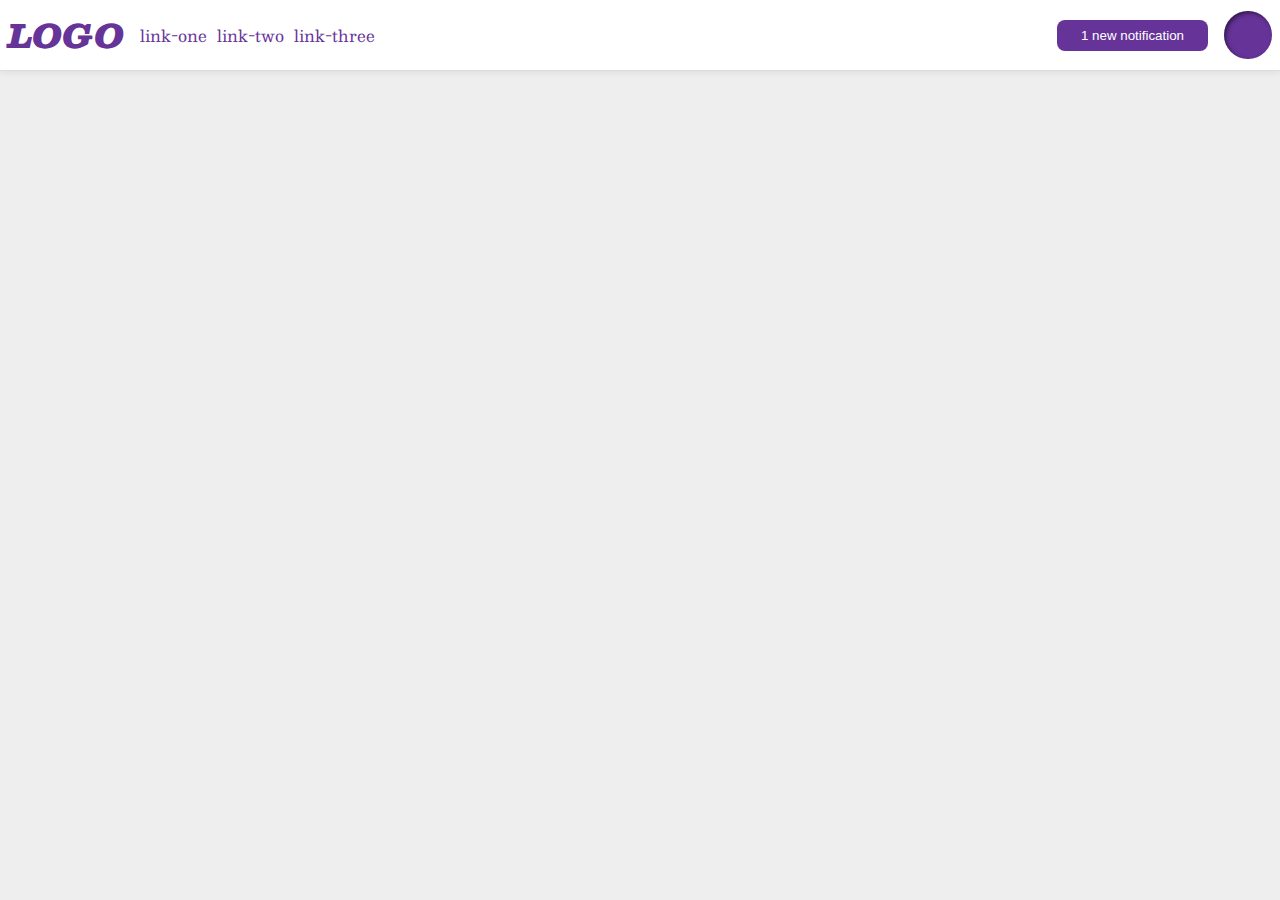
<file: flex/03-flex-header-2/index.html>
<!DOCTYPE html>
<html lang="en">
  <head>
    <meta charset="UTF-8">
    <meta http-equiv="X-UA-Compatible" content="IE=edge">
    <meta name="viewport" content="width=device-width, initial-scale=1.0">
    <title>Flex Header 2</title>
    <link rel="stylesheet" href="style.css">
  </head>
  <body>
    <div class="header">
      <div class="container-left-side">
        <div class="logo">
         LOGO
        </div>
        <ul class="links">
          <li><a href="https://google.com">link-one</a></li>
          <li><a href="https://google.com">link-two</a></li>
          <li><a href="https://google.com">link-three</a></li>
        </ul>
      </div>
      <div class="container-right-side">
        <button class="notifications">
          1 new notification
        </button>
        <div class="profile-image"></div>
    </div> 
  <div/
  </body>
</html>
</file>
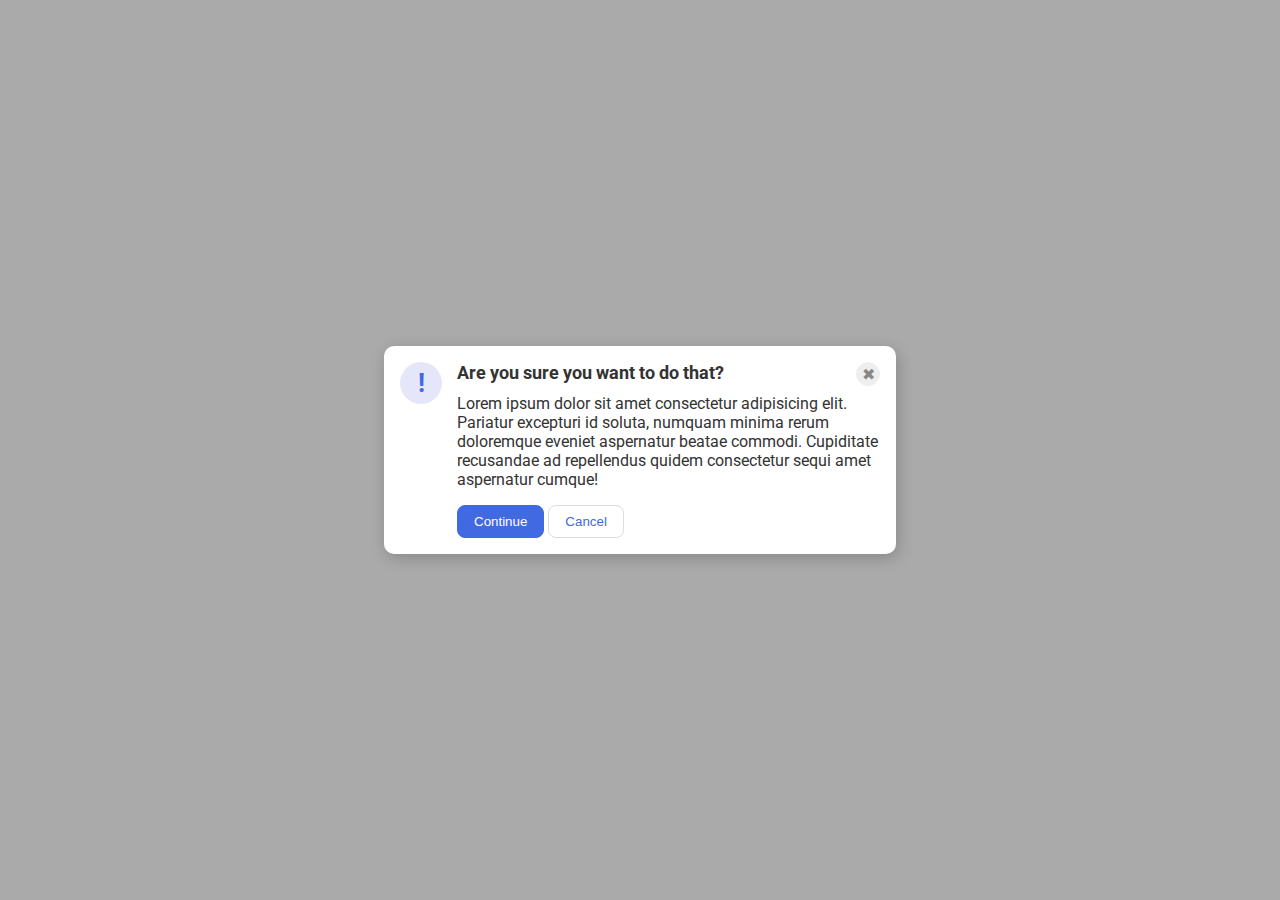
<file: flex/05-flex-modal/index.html>
<!DOCTYPE html>
<html lang="en">
  <head>
    <meta charset="UTF-8">
    <meta http-equiv="X-UA-Compatible" content="IE=edge">
    <meta name="viewport" content="width=device-width, initial-scale=1.0">
    <link rel="stylesheet" href="style.css">
    <title>Modal</title>
  </head>
  <body>
    <div class="modal">
      <div class="icon">!</div>
      <div class="placeholder">
        <div class="header"><strong>Are you sure you want to do that?</strong>
          <button class="close-button">✖</button>
        </div>
        <div class="text">Lorem ipsum dolor sit amet consectetur adipisicing elit. Pariatur excepturi id soluta, numquam minima rerum doloremque eveniet aspernatur beatae commodi. Cupiditate recusandae ad repellendus quidem consectetur sequi amet aspernatur cumque!</div>
        <button class="continue">Continue</button>
        <button class="cancel">Cancel</button>
      </div>
    </div>
  </body>
</html>
</file>
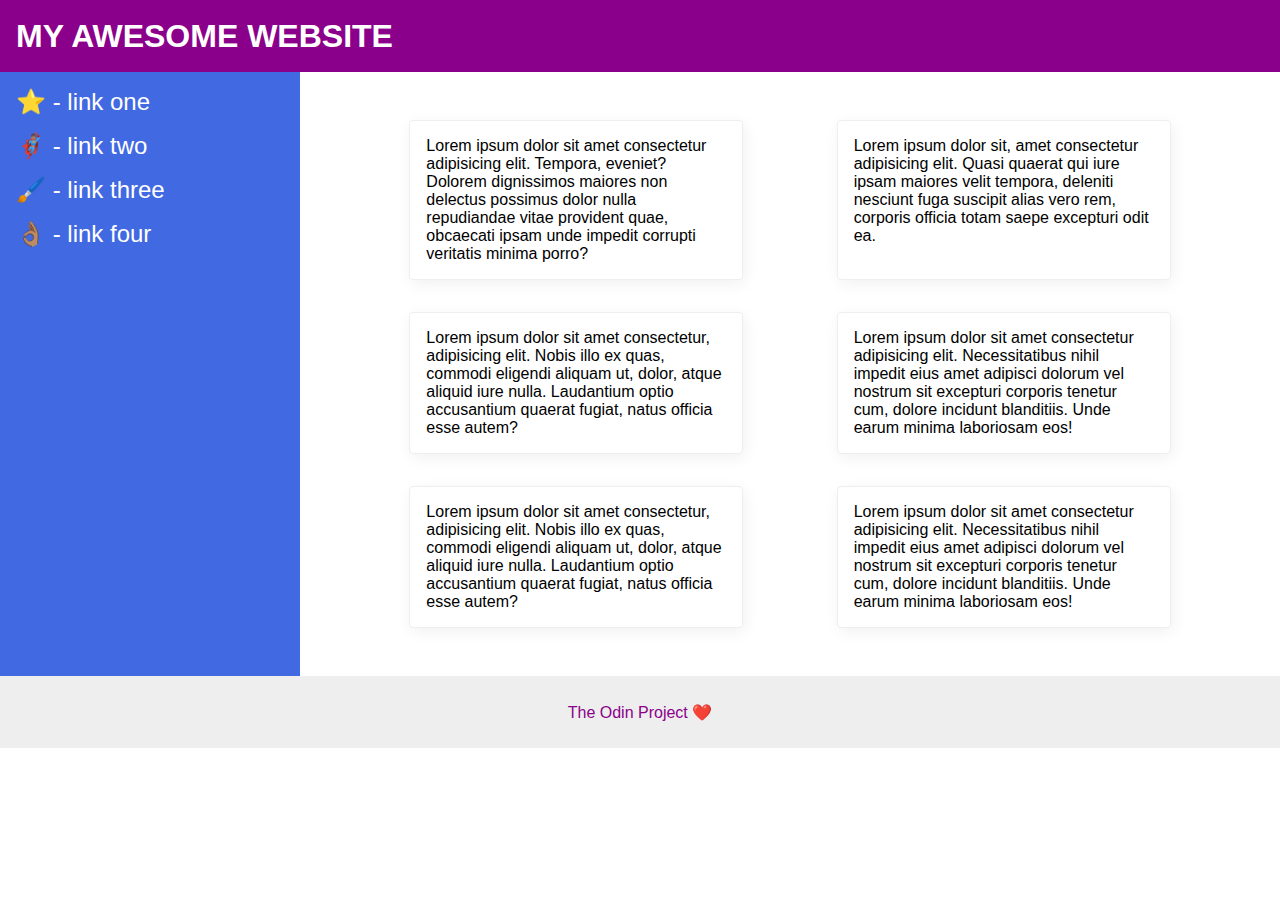
<file: flex/07-flex-layout-2/index.html>
<!DOCTYPE html>
<html lang="en">
  <head>
    <meta charset="UTF-8">
    <meta http-equiv="X-UA-Compatible" content="IE=edge">
    <meta name="viewport" content="width=device-width, initial-scale=1.0">
    <title>The Holy Grail</title>
    <link rel="stylesheet" href="style.css">
  </head>
  <body>
    <div class="header">
      MY AWESOME WEBSITE
    </div>
    
    <div class="main-content">
    <div class="sidebar">
      <ul>
        <li><a href="#">⭐ - link one</a></li>
        <li><a href="#">🦸🏽‍♂️ - link two</a></li>
        <li><a href="#">🖌️ - link three</a></li>
        <li><a href="#">👌🏽 - link four</a></li>
      </ul>

    </div>
    <div class="card-holder">
      <div class="card">Lorem ipsum dolor sit amet consectetur adipisicing elit. Tempora, eveniet? Dolorem dignissimos maiores non delectus possimus dolor nulla repudiandae vitae provident quae, obcaecati ipsam unde impedit corrupti veritatis minima porro?</div>
      <div class="card">Lorem ipsum dolor sit, amet consectetur adipisicing elit. Quasi quaerat qui iure ipsam maiores velit tempora, deleniti nesciunt fuga suscipit alias vero rem, corporis officia totam saepe excepturi odit ea.</div>
      <div class="card">Lorem ipsum dolor sit amet consectetur, adipisicing elit. Nobis illo ex quas, commodi eligendi aliquam ut, dolor, atque aliquid iure nulla. Laudantium optio accusantium quaerat fugiat, natus officia esse autem?</div>
      <div class="card">Lorem ipsum dolor sit amet consectetur adipisicing elit. Necessitatibus nihil impedit eius amet adipisci dolorum vel nostrum sit excepturi corporis tenetur cum, dolore incidunt blanditiis. Unde earum minima laboriosam eos!</div>
      <div class="card">Lorem ipsum dolor sit amet consectetur, adipisicing elit. Nobis illo ex quas, commodi eligendi aliquam ut, dolor, atque aliquid iure nulla. Laudantium optio accusantium quaerat fugiat, natus officia esse autem?</div>
      <div class="card">Lorem ipsum dolor sit amet consectetur adipisicing elit. Necessitatibus nihil impedit eius amet adipisci dolorum vel nostrum sit excepturi corporis tenetur cum, dolore incidunt blanditiis. Unde earum minima laboriosam eos!</div>
    </div>
  </div>
    <div class="footer">
      The Odin Project ❤️
    </div>
  </body>
</html>
</file>
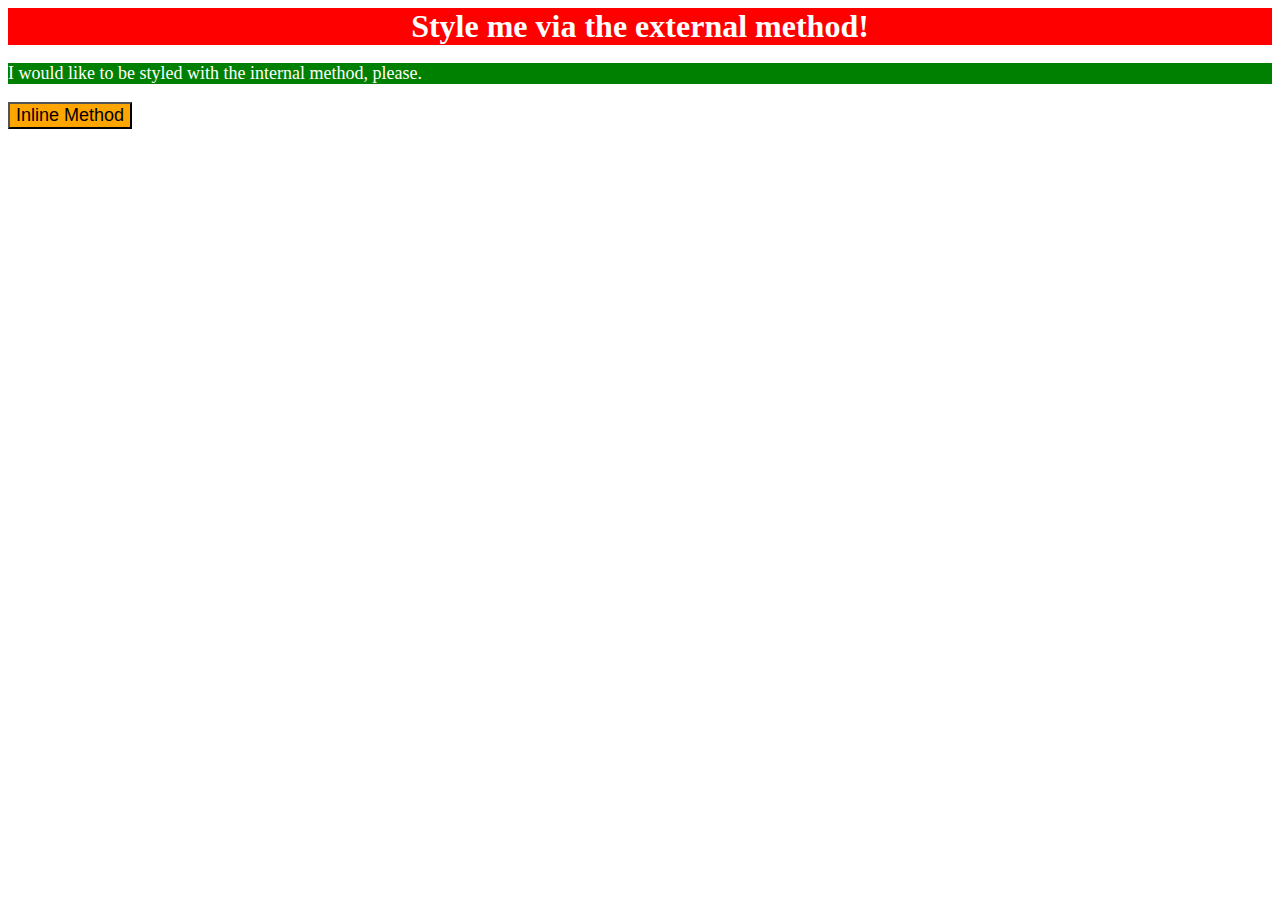
<file: foundations/01-css-methods/index.html>
<!DOCTYPE html>
<html lang="en">
  <head>
    <meta charset="UTF-8">
    <meta http-equiv="X-UA-Compatible" content="IE=edge">
    <meta name="viewport" content="width=device-width, initial-scale=1.0">
    <link rel="stylesheet" href="styles.css">
    <title>Methods for Adding CSS</title>
    <style>
      p{
        background-color: green;
        color: white;
        font-size: 18px;
      }
    </style>
  </head>
  <body>
    <div>Style me via the external method!</div>
    <p>I would like to be styled with the internal method, please.</p>
    <button style="background-color: orange; font-size: 18px;">Inline Method</button>
  </body>
</html>
</file>
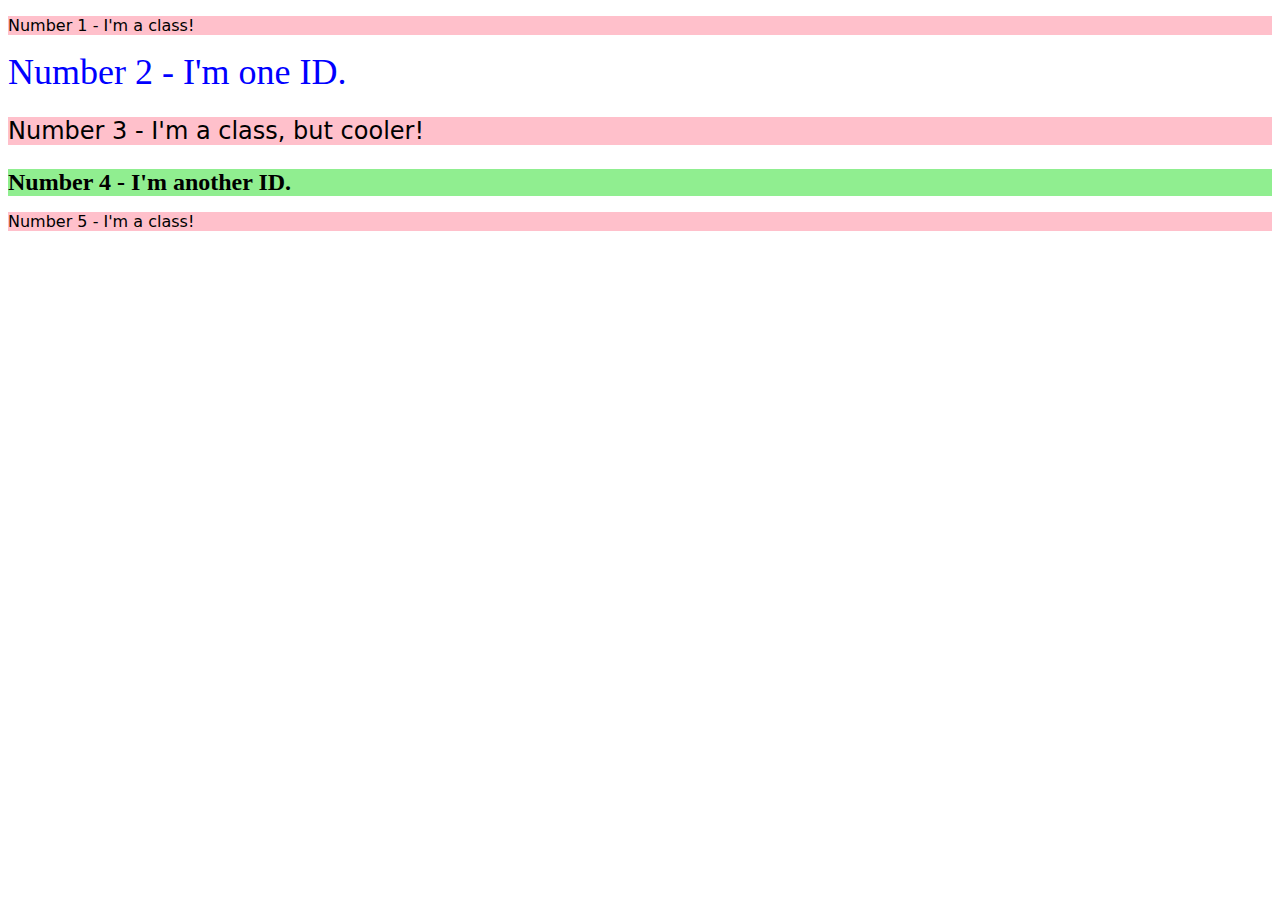
<file: foundations/02-class-id-selectors/index.html>
<!DOCTYPE html>
<html lang="en">
  <head>
    <meta charset="UTF-8">
    <meta http-equiv="X-UA-Compatible" content="IE=edge">
    <meta name="viewport" content="width=device-width, initial-scale=1.0">
    <title>Class and ID Selectors</title>
    <link rel="stylesheet" href="style.css">
  </head>
  <body>
    <p class="odd-ones">Number 1 - I'm a class!</p>
    <div id="exclusion-1">Number 2 - I'm one ID.</div>
    <p class="odd-ones font-warriors">Number 3 - I'm a class, but cooler!</p>
    <div id="exclusion-2" class="font-warriors">Number 4 - I'm another ID.</div>
    <p class="odd-ones">Number 5 - I'm a class!</p>
  </body>
</html>
</file>
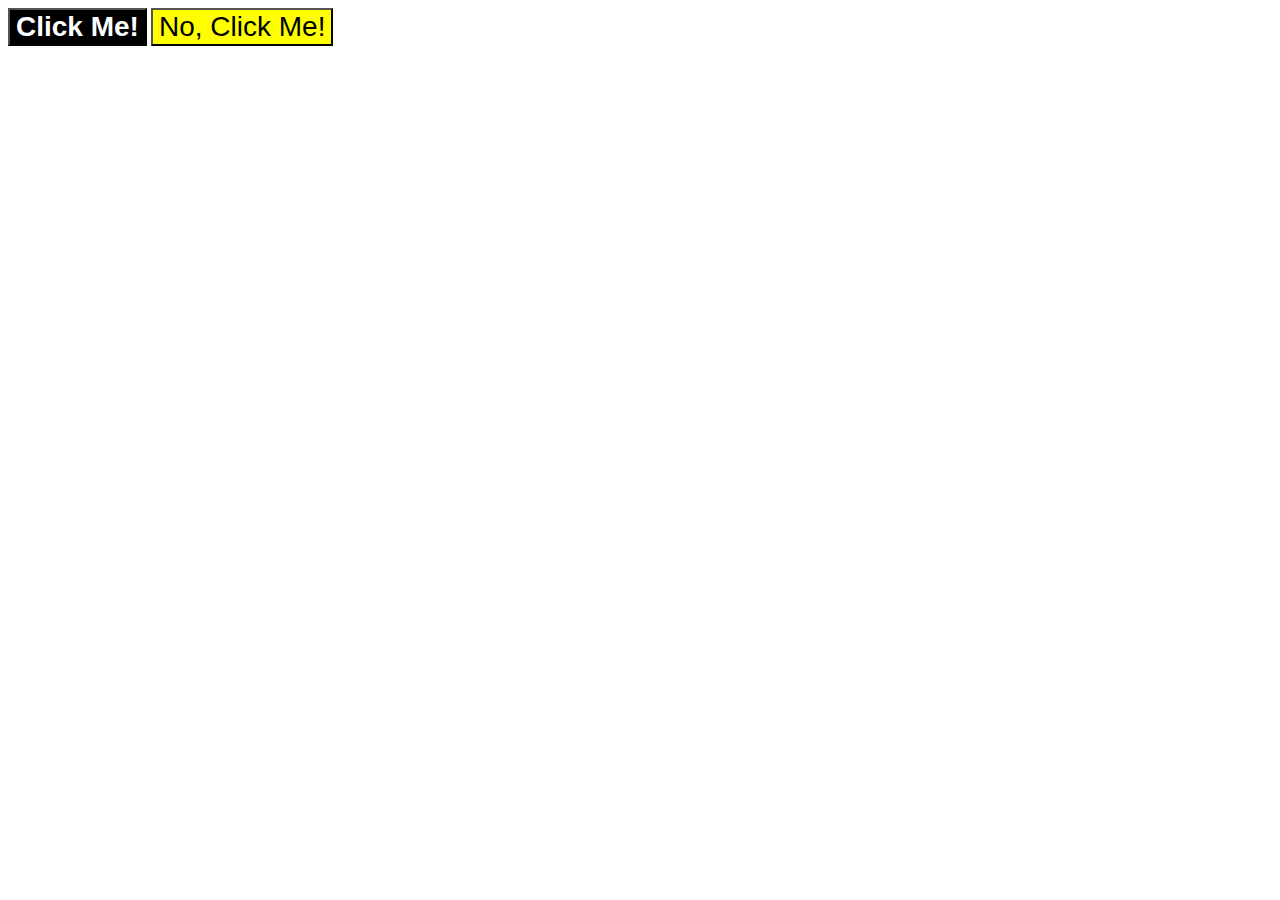
<file: foundations/03-grouping-selectors/index.html>
<!DOCTYPE html>
<html lang="en">
  <head>
    <meta charset="UTF-8">
    <meta http-equiv="X-UA-Compatible" content="IE=edge">
    <meta name="viewport" content="width=device-width, initial-scale=1.0">
    <title>Grouping Selectors</title>
    <link rel="stylesheet" href="style.css">
  </head>
  <body>
    <button id="first" class="togetherness">Click Me!</button>
    <button id="second" class="togetherness">No, Click Me!</button>
  </body>
</html>
</file>
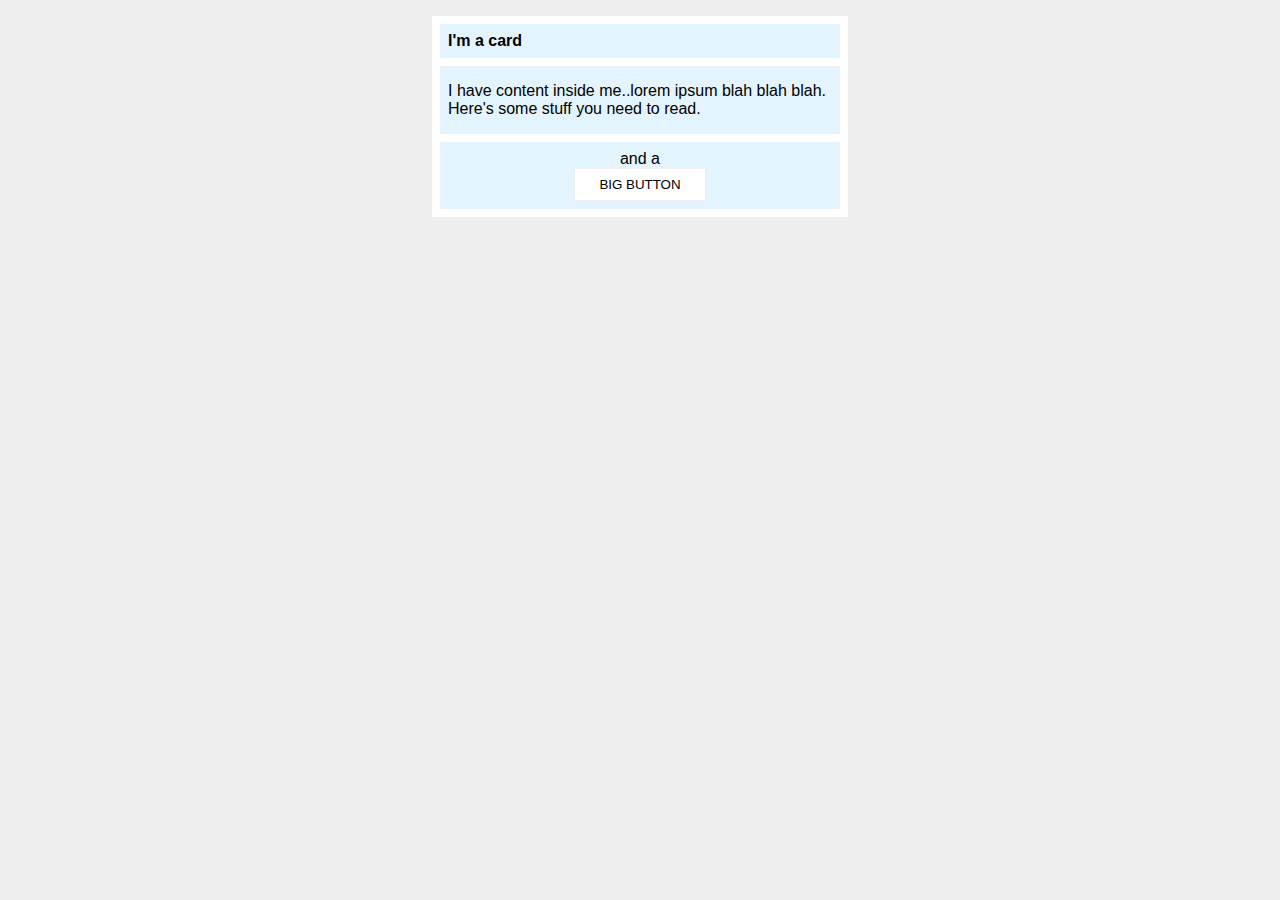
<file: margin-and-padding/02-margin-and-padding-2/index.html>
<!DOCTYPE html>
<html lang="en">
  <head>
    <meta charset="UTF-8">
    <meta http-equiv="X-UA-Compatible" content="IE=edge">
    <meta name="viewport" content="width=device-width, initial-scale=1.0">
    <title>Margin and Padding exercise 2</title>
    <link rel="stylesheet" href="style.css">
  </head>
  <body>
    <div class="card">
      <p class="title">I'm a card</p>
      <div class="content">I have content inside me..lorem ipsum blah blah blah. Here's some stuff you need to read.</div>
      <div class="button-container">and a <button>BIG BUTTON</button></div>
    </div>
  </body>
</html>
</file>
<file: flex/03-flex-header-2/style.css>
/* this is some magical font-importing.  
you'll learn about it later. */
@import url('https://fonts.googleapis.com/css2?family=Besley:ital,wght@0,400;1,900&display=swap');

body {
  margin: 0;
  background: #eee;
  font-family: Besley, serif;
}

.header {
  display: flex;
  justify-content: space-between;
  align-items: center;
  padding: 8px ;
  background: white;
  border-bottom: 1px solid #ddd;
  box-shadow: 0 0 8px rgba(0,0,0,.1);
}

.profile-image {
  background: rebeccapurple;
  box-shadow: inset 2px 2px 4px rgba(0,0,0,.5);
  border-radius: 50%;
  width: 48px;
  height: 48px;
}

.logo {
  color: rebeccapurple;
  font-size: 32px;
  font-weight: 900;
  font-style: italic;
  margin: 0px;
  padding: 0px;
}

button {
  border: none;
  border-radius: 8px;
  background: rebeccapurple;
  color: white;
  padding: 8px 24px;
}

a {
  /* this removes the line under our links */
  text-decoration: none;
  color: rebeccapurple;
}

ul {
  display: flex;
  gap: 10px;
  margin: 0px;
  padding: 0px;
  list-style-type: none;
}

.container-right-side{
  display: flex;
  align-items: center;
  margin-left: auto;
  gap: 16px;
}

.container-left-side{
  display: flex;
  align-items: center;
  gap: 16px;
}
</file>
<file: flex/05-flex-modal/style.css>
@import url('https://fonts.googleapis.com/css2?family=Roboto:wght@400;700&display=swap');

html, body {
  height: 100%;
}

body {
  font-family: Roboto, sans-serif;
  margin: 0;
  background: #aaa;
  color: #333;
  /* I'll give you this one for free lol */
  display: flex;
  align-items: center;
  justify-content: center;
}

.modal {
  background: white;
  width: 480px;
  border-radius: 10px;
  box-shadow: 2px 4px 16px rgba(0,0,0,.2);
  padding: 16px;
  display: flex;
  justify-content: space-evenly;
  gap: 15px;
}

.icon {
  color: royalblue;
  font-size: 26px;
  font-weight: 700;
  background: lavender;
  width: 42px;
  height: 42px;
  border-radius: 50%;
  display: flex;
  align-items: center;
  justify-content: center;
  flex-shrink: 0;
}

.close-button {
  background: #eee;
  border-radius: 50%;
  color: #888;
  font-weight: 400;
  font-size: 16px;
  height: 24px;
  width: 24px;
  display: flex;
  align-items: center;
  justify-content: center;
  border: 1px solid #eee;
  padding: 0;
}

button {
  cursor: pointer;
  padding: 8px 16px;
  border-radius: 8px;
}

button.continue {
  background: royalblue;
  border: 1px solid royalblue;
  color: white;
}

button.cancel {
  background: white;
  border: 1px solid #ddd;
  color: royalblue;
}

.placeholder{

}

.header{
  display: flex;
  margin-bottom: 8px;
  font-size: 18px;
  justify-content: space-between;
}

.text{
  margin-bottom: 16px;
}
</file>
<file: flex/07-flex-layout-2/style.css>
body {
  font-family: -apple-system, BlinkMacSystemFont, 'Segoe UI', Roboto, Oxygen, Ubuntu, Cantarell, 'Open Sans', 'Helvetica Neue', sans-serif;
  margin: 0;
  min-height: 100vh;
}

a {
  text-decoration: none;
  color: white;
}

ul{
  list-style-type: none;
  color: white;
  font-size: 24px;
  padding: 0;
  margin: 0;
}

li{
  margin-bottom: 16px;
}

.header {
  height: 72px;
  background: darkmagenta;
  color: white;
  font-size: 32px;
  font-weight: 900;
  padding-left: 16px;
  display: flex;
  justify-content: flex-start;
  align-items: center;
}

.footer {
  height: 72px;
  background: #eee;
  color: darkmagenta;
  display: flex;
  align-items: center;
  justify-content: center;
}

.main-content{
  display: flex;
}

.sidebar {
  width: 300px;
  background: royalblue;
  box-sizing: border-box;
  display: flex;
  flex-shrink: 0;
  padding: 16px;
  gap: 16px;
}

.card-holder{
  display: flex;
  flex-direction: row;
  justify-content: space-evenly;
  flex-wrap: wrap;
  gap: 32px;
  padding: 48px;
}

.card {
  border: 1px solid #eee;
  box-shadow: 2px 4px 16px rgba(0,0,0,.06);
  border-radius: 4px;
  padding: 16px;
  width: 300px;
}
</file>
<file: foundations/01-css-methods/styles.css>
div{
    background-color: red;
    color: white;
    font-size: 32px;
    text-align: center;
    font-weight: bold;
}
</file>
<file: foundations/02-class-id-selectors/style.css>
.odd-ones{
    background-color: pink;
    font-family: Verdana, "DejaVu Sans", sans-serif;
}

#exclusion-1{
    color: blue;
    font-size: 36px;
}

.font-warriors{
    font-size: 24px;
}

#exclusion-2{
    background-color: lightgreen;
    font-weight: bold;
}
</file>
<file: foundations/03-grouping-selectors/style.css>
#first{
    background-color: black;
    color: white;
    font-weight: bold;
}

#second{
    background-color: yellow;
}

.togetherness{
    font-family: Helvetica, "Times New Roman",  sans-serif;
    font-size: 28px;
}

/* Actually wanted me to combine classes so code would like: 

.first{
    backround-color: black;
    color: white;
    font-weight: bold;
}

.second{
    backround-color: yellow;
}

.first,
.second {
    font-family: Helvetica, "Times New Roman",  sans-serif;
    font-size: 28px;
}
BUTTTT resutlts are exactly the same so i count that as a win */
</file>
<file: margin-and-padding/02-margin-and-padding-2/style.css>
body {
  background: #eee;
  font-family: sans-serif;
}

.card {
  width: 400px;
  background: #fff;
  margin: 16px auto;
  padding: 8px
}

.title {
  background: #e3f4ff;
  font-weight: bold;
  font-size: 16px;
  padding: 8px;
  margin: 0px auto 8px;
}

.content {
  background: #e3f4ff;
  padding: 16px 8px 16px;
  margin-bottom: 8px;
}

.button-container {
  background: #e3f4ff;
  text-align: center;
  padding: 8px;
}

button {
  background: white;
  border: 1px solid #eee;
  padding: 8px 24px 8px;
  display: block;
  margin-inline: auto;
}
</file>
